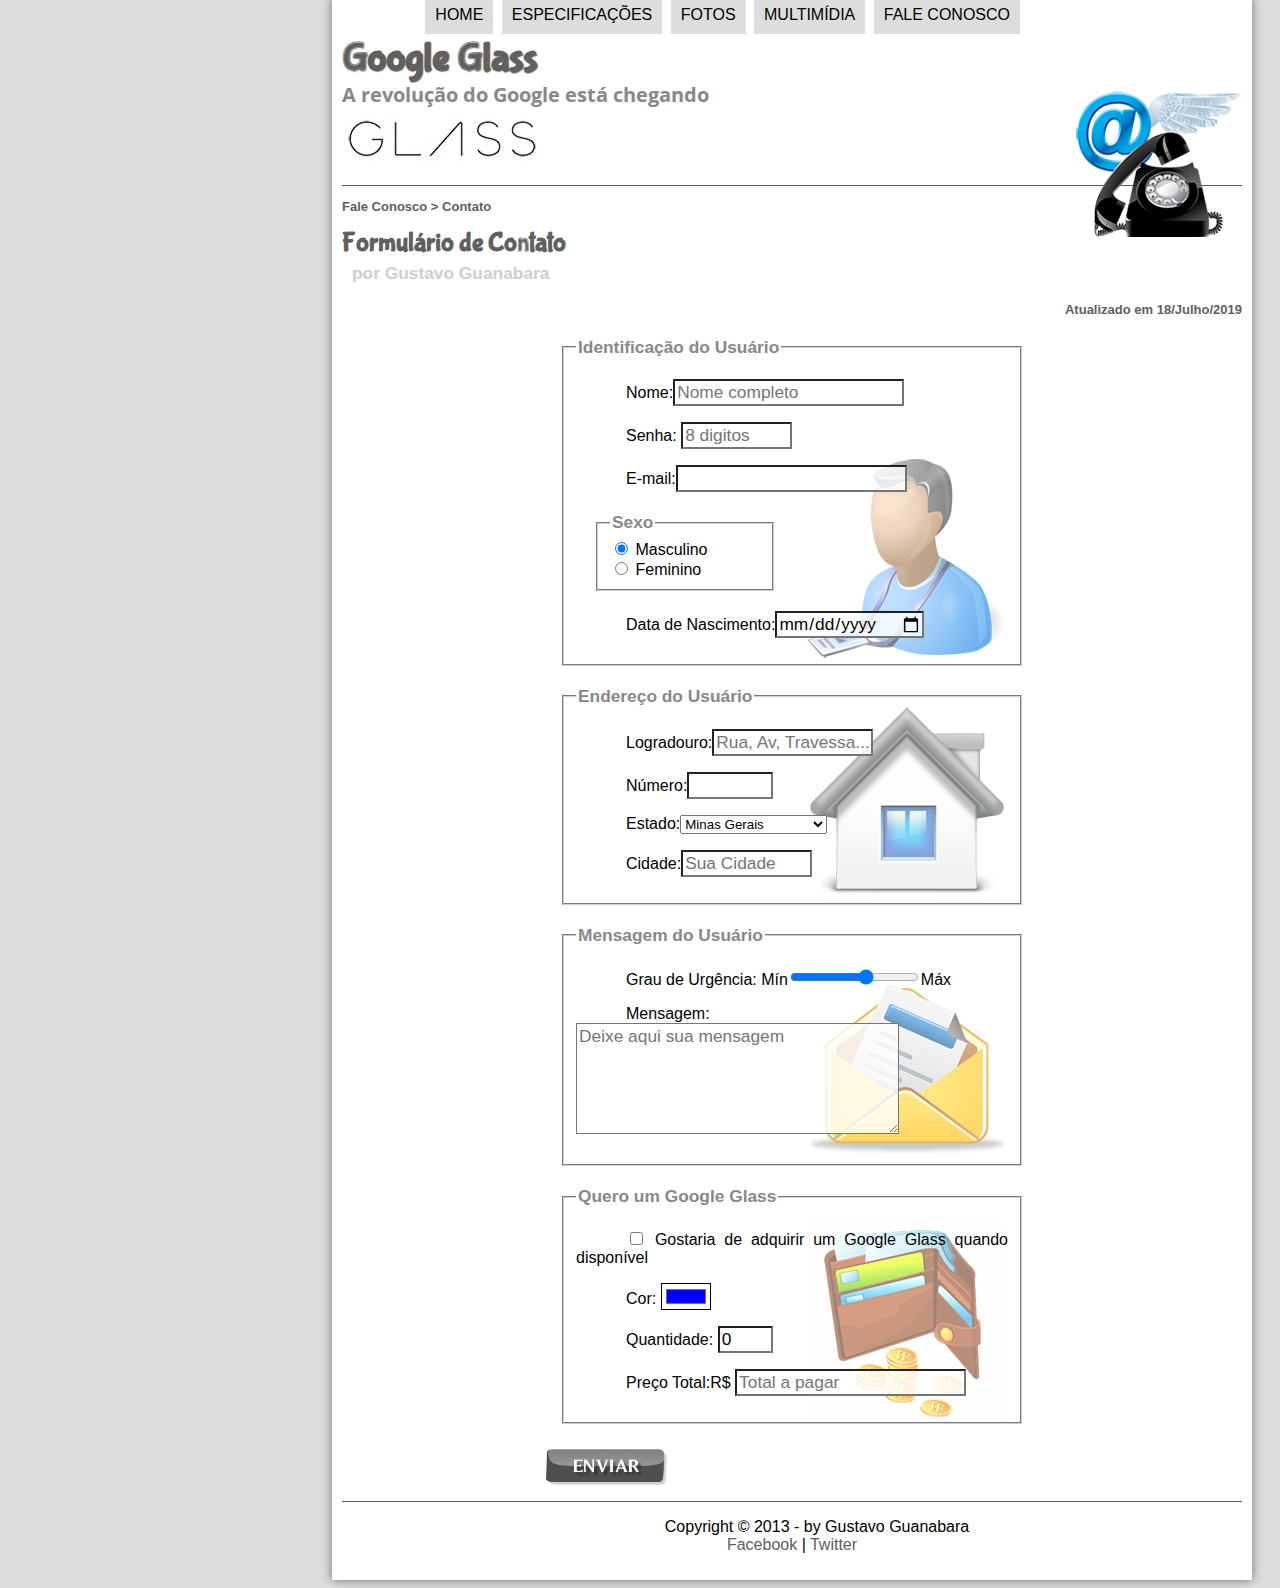
<file: projeto-glass-html5/fale-conosco.html>
<!DOCTYPE html>
<html lang="pt-br">
    <head>
        <meta charset="utf-8"/>
        <title>tudo sobre Google Glass</title>
        <link rel="stylesheet" type="text/css" href="_css/estilo.css"/>
        <link rel="stylesheet" type="text/css" href="_css/form.css"/>

        <script src="_javascript/funcoes.js"></script>
        <script>
            function calc_total(){
        var qtd = (parseInt(document.getElementById("cQtd").value)) tot * 1500;
        document.getElementById("cTot").value = tot;
        }
        </script>
    </head> 

    <body>
        <div id="interface">


            <header id="cabecalho">
                <hgroup>
                    <h1>Google Glass</h1>
                    <h2>A revolução do Google está chegando</h2>
                </hgroup>

                <img id="icone" src="_imagens/contato.png"/>

                <nav id="menu">
                    <h1>Menu Principal</h1>
                    <ul type="circle"> 
                        <li onmouseover="mudaFoto('_imagens/home.png')" onmouseout="mudaFoto('_imagens/contato.png')"><a href="index.html">Home</a></li>
                        <li onmouseover="mudaFoto('_imagens/especificacoes.png')" onmouseout="mudaFoto('_imagens/glass-oculos-preto-peq.png')"><a href="specs.html">Especificações</a></li>
                        <li onmouseover="mudaFoto('_imagens/fotos.png')" onmouseout="mudaFoto('_imagens/contato.png')"><a href="index.html"><a href="fotos.html">Fotos</a></li>
                        <li onmouseover="mudaFoto('_imagens/multimidia.png')" onmouseout="mudaFoto('_imagens/contato.png')"><a href="index.html"><a href="multimidia.html">Multimídia</a></li>
                        <li onmouseover="mudaFoto('_imagens/contato.png')" onmouseout="mudaFoto('_imagens/contato.png')"><a href="index.html"><a href="fale-conosco.html">Fale conosco</a></li>
                    </ul>
                </nav>
            </header>

            <section id= "corpo-full">
                <article id="noticia-principal">
                    <header id="cabecalho-artigo">
                        <hgroup>
                            <h3>Fale Conosco > Contato</h3>
                            <h1>Formulário de Contato</h1>
                            <h2>por Gustavo Guanabara</h2>
                            <h3 class="direita">Atualizado em 18/Julho/2019</h3>
                        </hgroup>
                    </header>

                    <form method="post" id="fContato" action="mailto:matheusriquelme10@hotmail.com" oninput="calc_total();">
                        <fieldset id="usuario"><legend>Identificação do Usuário</legend>
                            <p> <label for="cNome"> Nome:</label><input type="text" name="cNome" id=cNome size="20" maxlength="30" placeholder="Nome completo" /></p>
                            <p> <label for="cSenha"> Senha:</label> <input type="password" name="tSenha" id="cSenha" size="8" maxlength="8" placeholder="8 digitos"/></p>
                            <p> <label for="cMail">E-mail:<input type="email" name="tMail" id="cMail" size="20" maxlength="40"/></p>
                            <fieldset id="sexo"><legend>Sexo</legend>
                                <input type="radio" name="tSexo" id="cMasc" checked /> <label for="cMasc">Masculino</label><br/>
                                <input type="radio" name="tSexo" id="cFem"/> <label for="cFem">Feminino</label></fieldset>
                            <p> <label for="cNasc">Data de Nascimento:<input type="date" name="tNasc" id="cNasc"></p>
                        </fieldset>

                        <fieldset id="endereco"><legend>Endereço do Usuário</legend>
                            <p><label for="cRua"> Logradouro:</label><input type="text" name="tRua" id="cRua" size="13" maxlength="80" placeholder="Rua, Av, Travessa..."/></p>
                            <p><label for="cNum"> Número:</label><input type="number" name="tNum" id="cNum" min="0" max="9999"/></p>
                            <p><label for="cEst"> Estado:</label><select name="tEst" name="tEst" id="cEst">
                                <optgroup label="Regiao Sudeste">
                                    <option value="RJ">Rio de Janeiro</option>
                                    <option value="SP">São Paulo</option>
                                    <option value="MG" selected>Minas Gerais</option>
                                </optgroup>

                                <optgroup label="Regiao Sul">
                                    <option value="PR">Paraná</option>
                                    <option value="SC">Santa Catarina</option>
                                    <option value="RS">Rio Grande do Sul</option>
                                </optgroup>
                                </select></p>

                            <p><label for="cCid"> Cidade:</label><input type="text" name="tCid" id="cCid" size="10" maxlength="25" placeholder="Sua Cidade"></p>
                        </fieldset>

                        <fieldset id="mensagem">
                        <legend>Mensagem do Usuário</legend>
                            <p><label for="cGrau">Grau de Urgência:</label>
                                Mín<input type="range" name="tUrg" id="cUrg" min="0" max="10" step="2"/>Máx</p>
                            <p><label for="cMens">Mensagem:</label><textarea name="tMsg" cols="30" rows="5" placeholder="Deixe aqui sua mensagem"></textarea></p>
                        </fieldset>

                        <fieldset id="pedido">
                            <legend>Quero um Google Glass</legend>
                            <p><input type="checkbox" name="tPed" id="cPed"/>
                            <label for="cPed">Gostaria de adquirir um Google Glass quando disponível</label></p>
                            <p><label for="cCor">Cor:</label>
                            <input type="color" name="tCor" id="cCor" value="#0000FF"/></p>
                            <p><label for="cQtd">Quantidade:</label>
                            <input type="number" name="tQtd" id="cQtd" min="0" max="5" value="0"/></p>
                            <p><label for="cTot">Preço Total:R$</label>
                            <input type="text" name="tTot" placeholder="Total a pagar" readonly/></p>
                        </fieldset>


                        <input type="image" name="tEnviar" src="_imagens/botao-enviar.png"/>
                    </form>

                    <footer id="rodape">
                        <p>Copyright &copy; 2013 - by Gustavo Guanabara <br>
                            <a href="http://facebook.com/cursoemvideo" target="_blank"> Facebook </a> | 
                            <a href="http://twitter.com/cursoemvideo" target="_blank"> Twitter</a></p>
                    </footer>
                </article>
            </section>

        </div>
    </body>
</html>
</file>
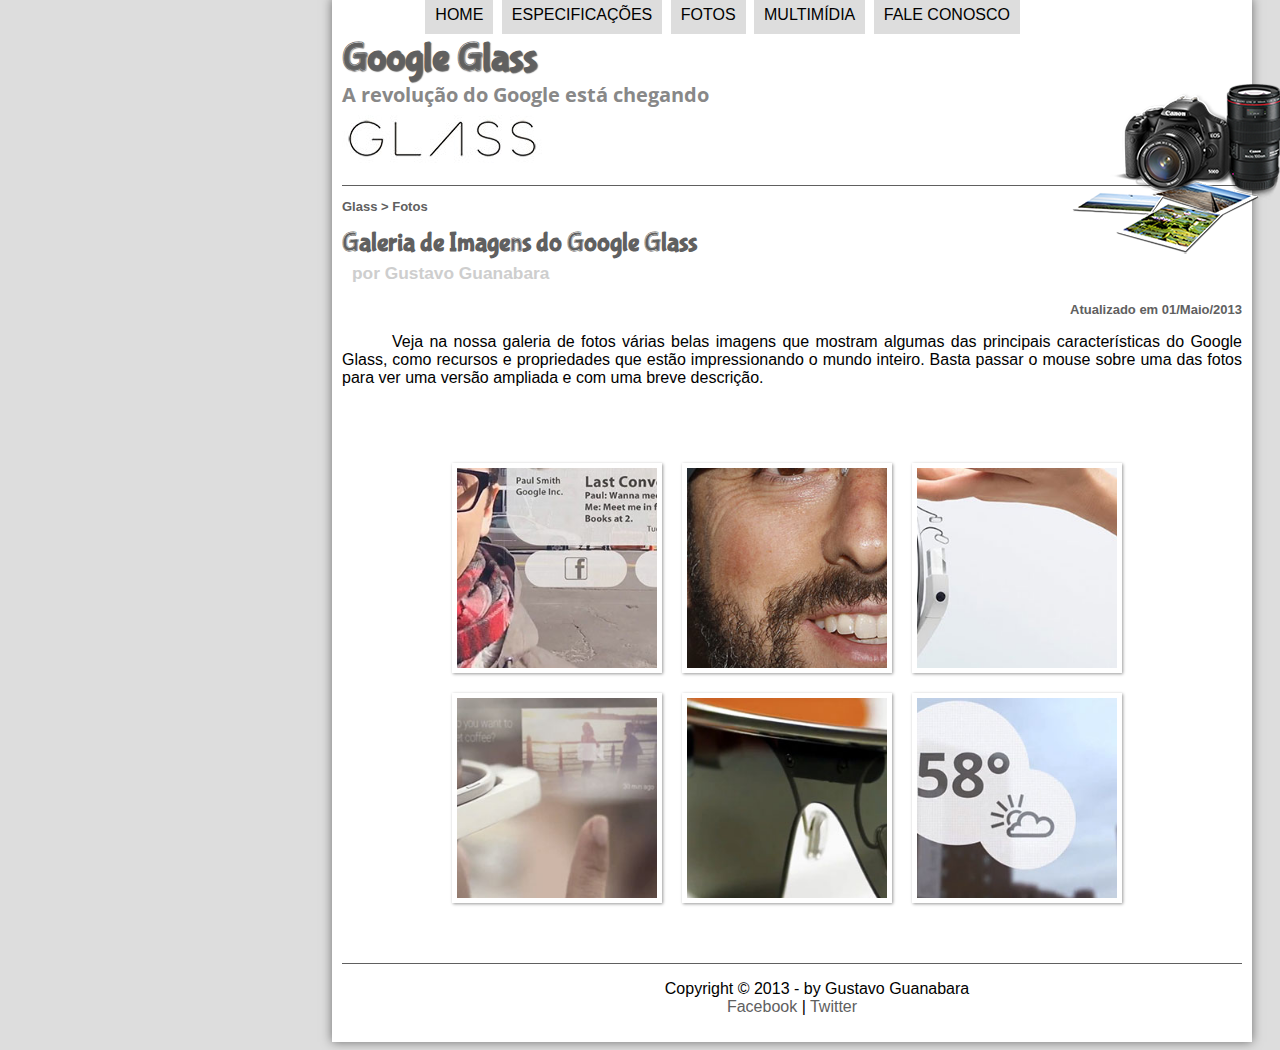
<file: projeto-glass-html5/fotos.html>
<!DOCTYPE html>
<html lang="pt-br">
	<head>
		<meta charset="utf-8"/>
		<title>tudo sobre Google Glass</title>
		<link rel="stylesheet" type="text/css" href="_css/estilo.css"/>
		<link rel="stylesheet" type="text/css" href="_css/fotos.css"/>

		<script src="_javascript/funcoes.js"></script>
	</head> 

	<body>
		<div id="interface">


			<header id="cabecalho">
				<hgroup>
					<h1>Google Glass</h1>
					<h2>A revolução do Google está chegando</h2>
                </hgroup>

				<img id="icone" src="_imagens/fotos.png"/>

			    <nav id="menu">
					<h1>Menu Principal</h1>
					<ul type="circle"> 
						<li onmouseover="mudaFoto('_imagens/home.png')" onmouseout="mudaFoto('_imagens/fotos.png')"><a href="index.html">Home</a></li>
						<li onmouseover="mudaFoto('_imagens/especificacoes.png')" onmouseout="mudaFoto('_imagens/fotos.png')"><a href="specs.html">Especificações</a></li>
						<li onmouseover="mudaFoto('_imagens/fotos.png')" onmouseout="mudaFoto('_imagens/fotos.png')"><a href="index.html"><a href="fotos.html">Fotos</a></li>
						<li onmouseover="mudaFoto('_imagens/multimidia.png')" onmouseout="mudaFoto('_imagens/fotos.png')"><a href="index.html"><a href="multimidia.html">Multimídia</a></li>
						<li onmouseover="mudaFoto('_imagens/contato.png')" onmouseout="mudaFoto('_imagens/fotos.png')"><a href="index.html"><a href="fale-conosco.html">Fale conosco</a></li>
					</ul>
			    </nav>
			</header>

			<section id= "corpo-full">
				<article id="noticia-principal">
					<header id="cabecalho-artigo">
						<hgroup>
							<h3>Glass > Fotos</h3>
							<h1>Galeria de Imagens do Google Glass</h1>
							<h2>por Gustavo Guanabara</h2>
							<h3 class="direita">Atualizado em 01/Maio/2013</h3>
						</hgroup>
					</header>

				<p>Veja na nossa galeria de fotos várias belas imagens que mostram algumas das principais características do Google Glass, como recursos e propriedades que estão impressionando o mundo inteiro. Basta passar o mouse sobre uma das fotos para ver uma versão ampliada e com uma breve descrição.</p>

                <ul id="album-fotos">
				  <li id="foto01"><span>Agenda e lembretes</span></li>
				  <li id="foto02"><span>Sergey Brin usando o Glass</span></li>
				  <li id="foto03"><span>Leve e compacto</span></li>
				  <li id="foto04"><span>Sensação de uma tela de 50"</span></li>
				  <li id="foto05"><span>Vários tipos de lente</span></li>
				  <li id="foto06"><span>Informações importantes</span></li>
                </ul>

				</article>
			</section>

            <footer id="rodape">
			    <p>Copyright &copy; 2013 - by Gustavo Guanabara <br>
			    <a href="http://facebook.com/cursoemvideo" target="_blank"> Facebook </a> | 
			    <a href="http://twitter.com/cursoemvideo" target="_blank"> Twitter</a></p>
		    </footer>

		</div>
	</body>
</html>
</file>
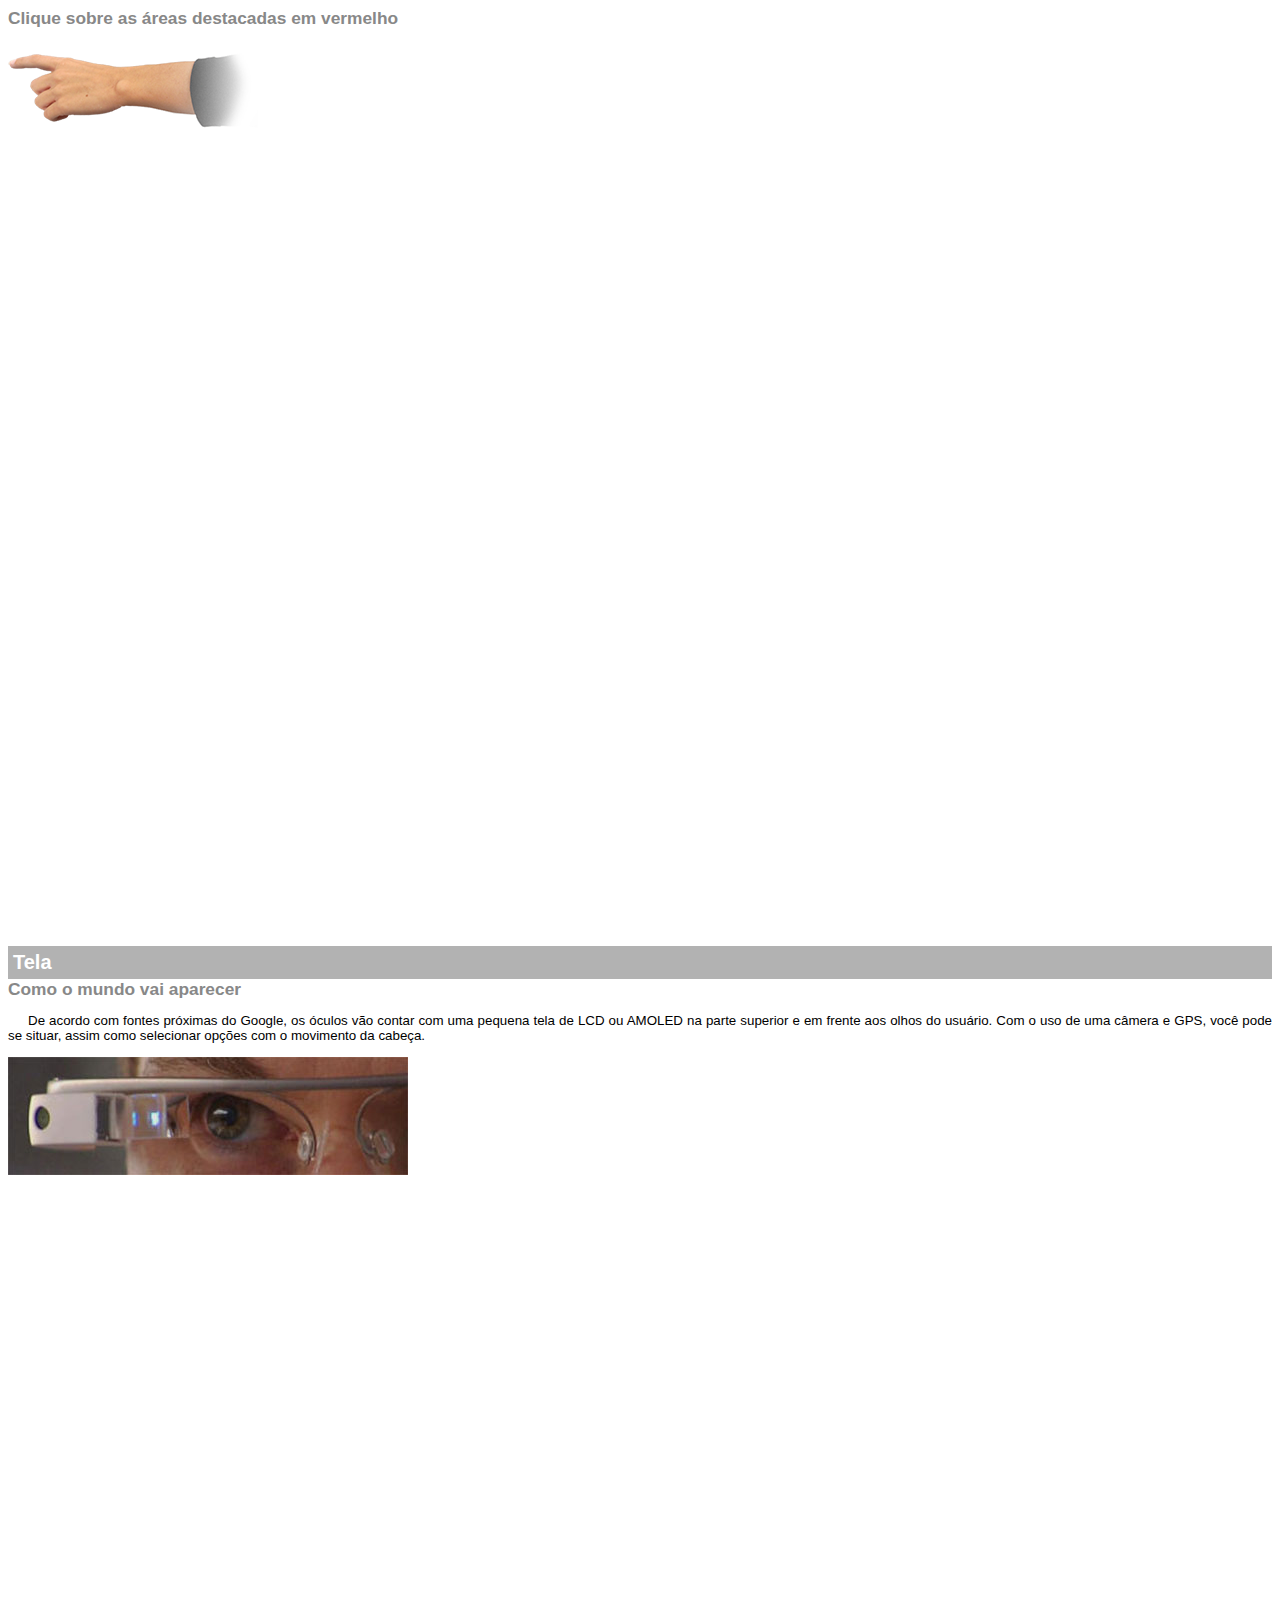
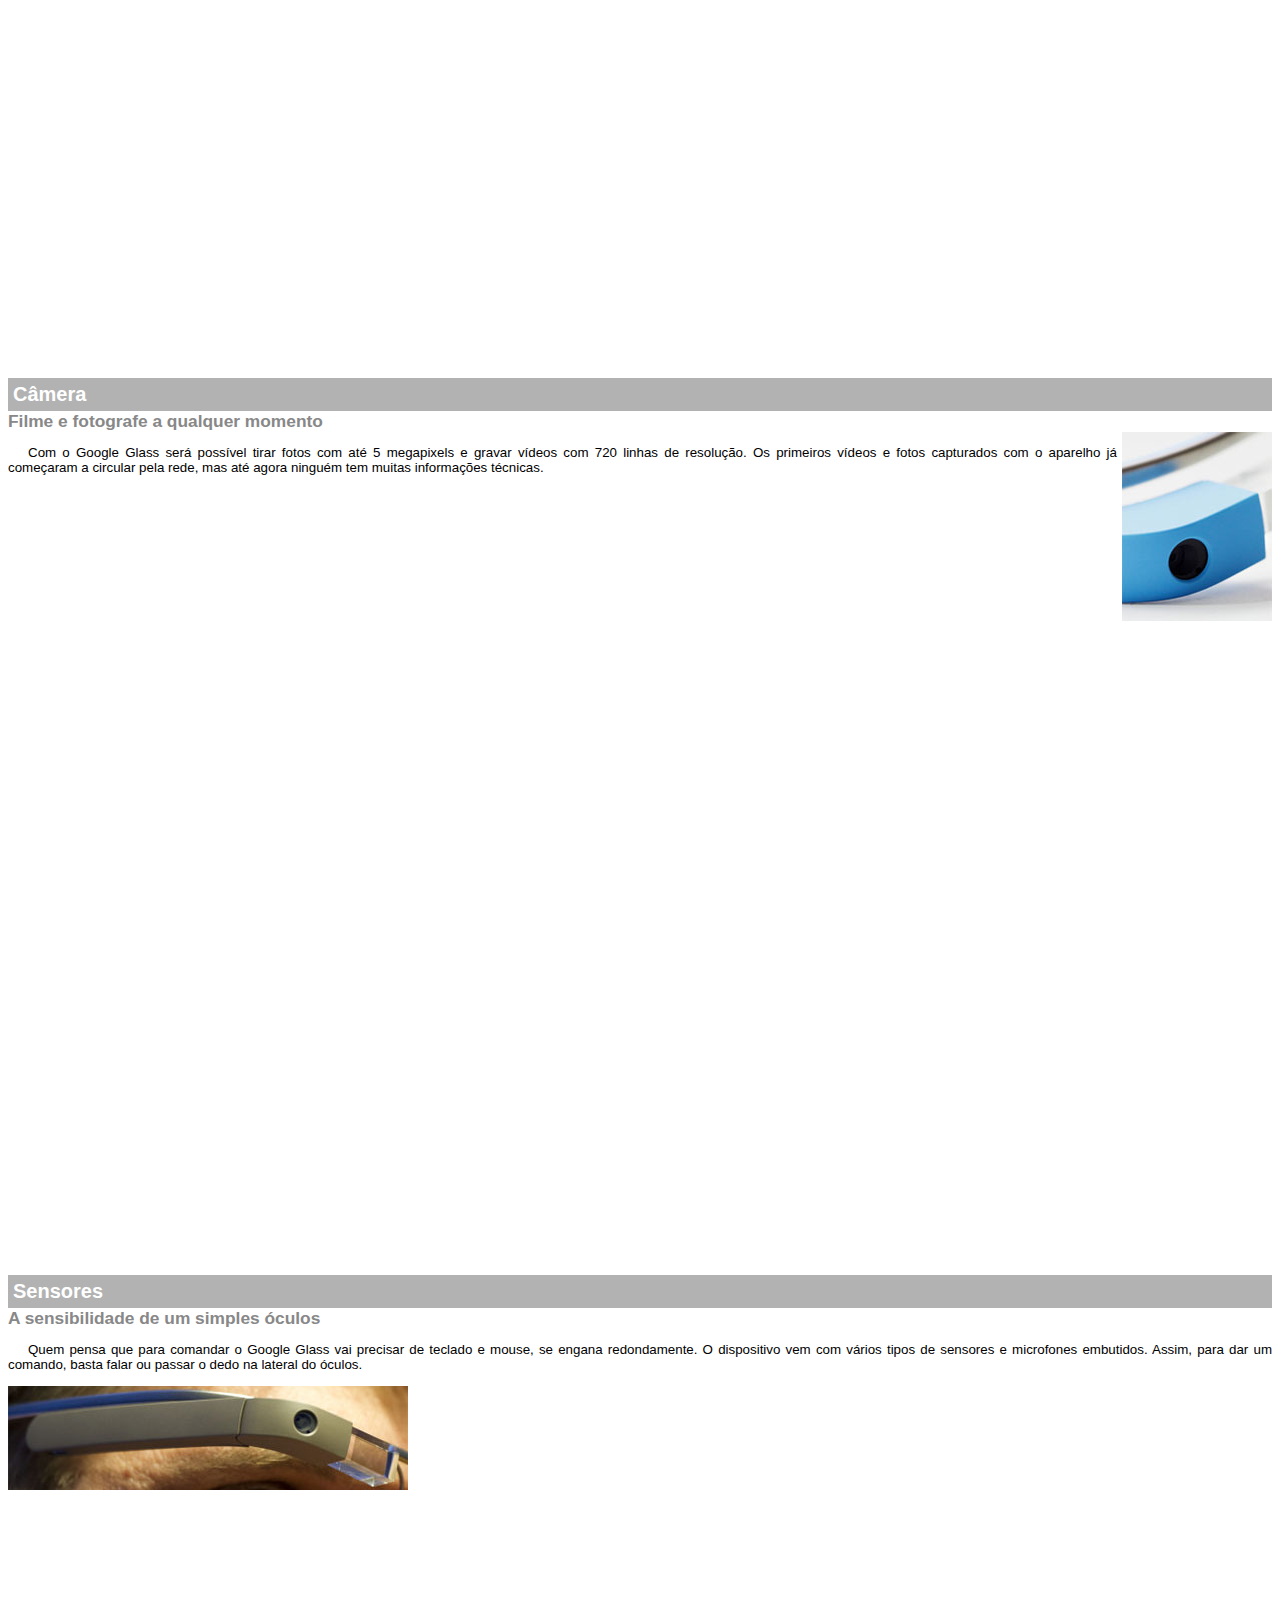
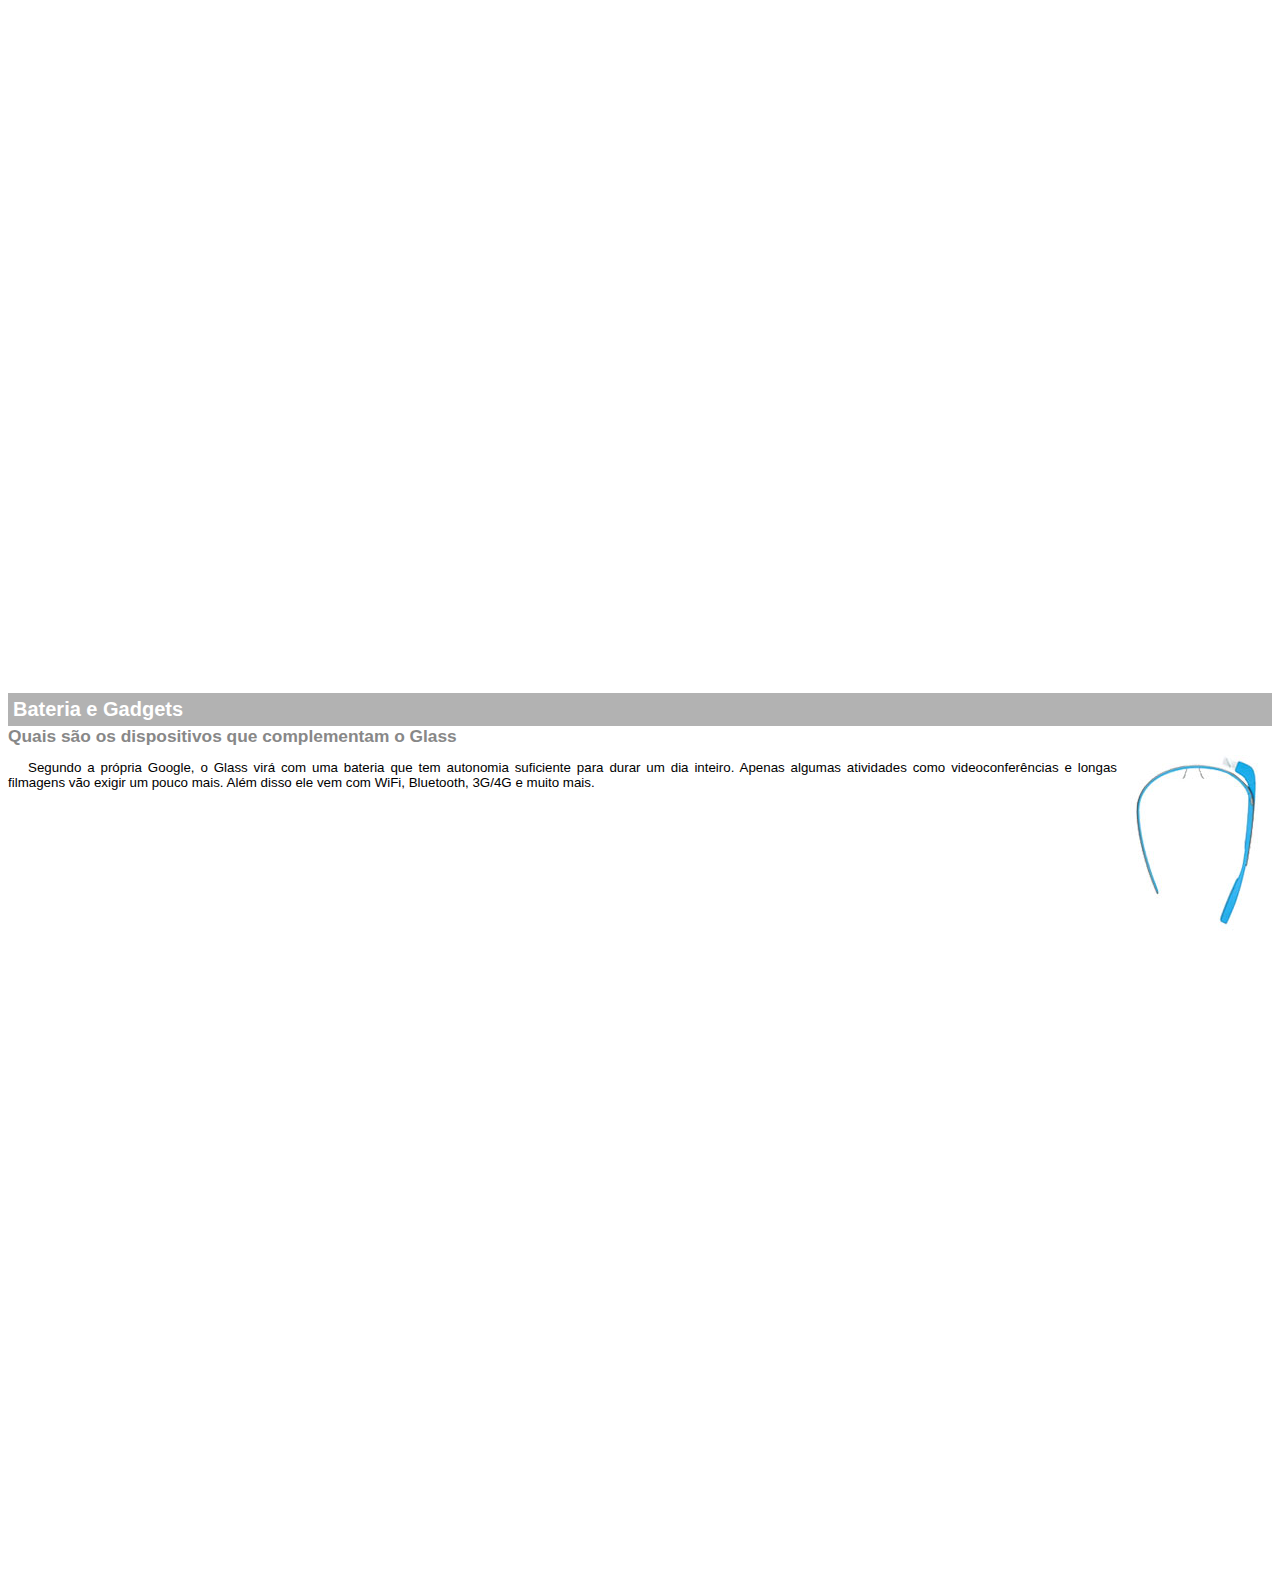
<file: projeto-glass-html5/google-glass.html>
<!DOCTYPE html>
<html>
	<head>
		<meta charset="utf-8"/>
		<title>Informaçoes sobre Google Glass</title>
		<style>
			body{
				font-family: Arial;
				font-size: 10pt;
				overflow: hidden;
			}
			p {
				text-align: justify;
				text-indent: 20px;
			}
	     	article h1 {
				font-size: 15pt;
				color: #ffffff;
				background-color: rgba(0,0,0,.3);
				padding: 5px;
				margin: 0px;
			}
			article h2 {
				font-size: 13pt;
				color: #888888;
				margin:0px;
			}
			article {
				margin-bottom: 800px;
			}
			img.img-dir {
				display: block;
				float: right;
				margin-left: 5px;
			} 
			
		</style>
	</head>
	<body>

        <article id="topo">
	        <header>
				<h2>Clique sobre as áreas destacadas em vermelho</h2>
			</header>
				<img src="_imagens/mao.png" alt="Mão apontando para a esquerda" />
		</article>

        <article id="tela">
        	<header>
		        <h1>Tela</h1>
		        <h2>Como o mundo vai aparecer</h2>
	        </header>
			<p>De acordo com fontes próximas do Google, os óculos vão contar com uma pequena tela de LCD ou AMOLED na parte superior e em frente aos olhos do usuário. Com o uso de uma câmera e GPS, você pode se situar, assim como selecionar opções com o movimento da cabeça.</p>
			<img src="_imagens/det-tela.jpg" alt="tela do Google Glass"/>
	    </article> 

		<article id="camera">
		    <header>
			    <h1>Câmera</h1>
			    <h2>Filme e fotografe a qualquer momento</h2>
		    </header> 
		    <img src="_imagens/det-camera.jpg" class= "img-dir" alt="camera do google glass"/>
			<p>Com o Google Glass será possível tirar fotos com até 5 megapixels e gravar vídeos com 720 linhas de resolução. Os primeiros vídeos e fotos capturados com o aparelho já começaram a circular pela rede, mas até agora ninguém tem muitas informações técnicas.</p>
	    </article>

        <article id="sensores">
        	<header>
				<h1>Sensores</h1>
			    <h2>A sensibilidade de um simples óculos</h2>
		    </header>
			<p>Quem pensa que para comandar o Google Glass vai precisar de teclado e mouse, se engana redondamente. O dispositivo vem com vários tipos de sensores e microfones embutidos. Assim, para dar um comando, basta falar ou passar o dedo na lateral do óculos.</p>
		    <img src="_imagens/det-touch.jpg" alt="Sensores do google glass" />
	    </article>

        <article id="gadgets">
        	<header>
				<h1>Bateria e Gadgets</h1>
				<h2>Quais são os dispositivos que complementam o Glass</h2>
		    </header>
			<img src="_imagens/det-bateria.jpg" class="img-dir " alt="Bateria e gadgets do Google Glass" />
			<p>Segundo a própria Google, o Glass virá com uma bateria que tem autonomia suficiente para durar um dia inteiro. Apenas algumas atividades como videoconferências e longas filmagens vão exigir um pouco mais. Além disso ele vem com WiFi, Bluetooth, 3G/4G e muito mais.</p>
	    </article>
	</body> 
</html>
</file>
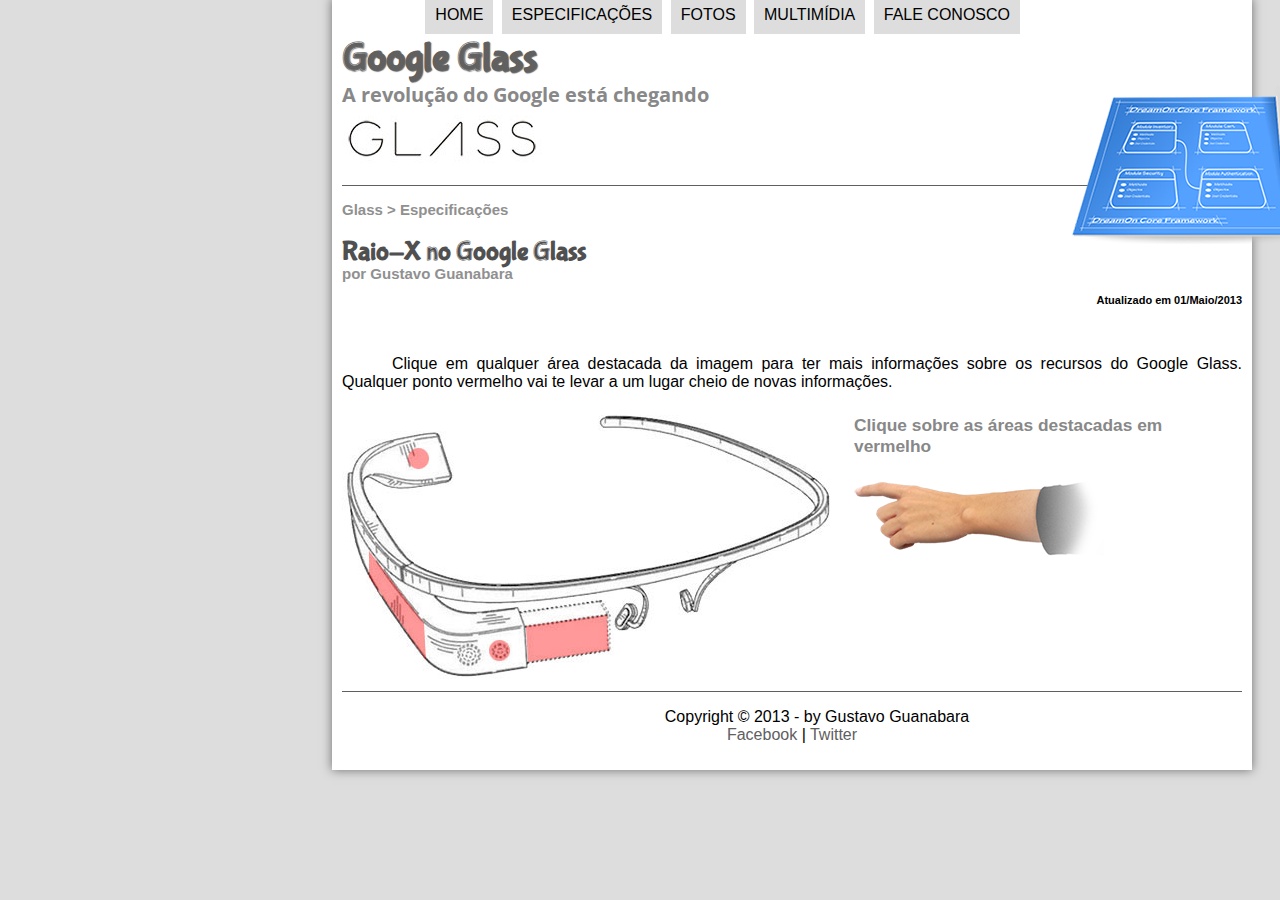
<file: projeto-glass-html5/specs.html>
<!DOCTYPE html>
<html lang="pt-br">
	<head>
		<meta charset="utf-8"/>
		<title>tudo sobre Google Glass</title>
		<link rel="stylesheet" type="text/css" href="_css/estilo.css"/>
		<link rel="stylesheet" href="_css/specs.css"/>
	</head> 

    <script src="_javascript/funcoes.js"></script>

	<body>
		<div id="interface">


			<header id="cabecalho">
				<hgroup>
					<h1>Google Glass</h1>
					<h2>A revolução do Google está chegando</h2>
                </hgroup>

				<img id="icone" src="_imagens/especificacoes.png"/>

			    <nav id="menu">
					<h1>Menu Principal</h1>
					<ul type="circle"> 
						<li onmouseover="mudaFoto('_imagens/home.png')" onmouseout="mudaFoto('_imagens/especificacoes.png')"><a href="index.html">Home</a></li>
						<li onmouseover="mudaFoto('_imagens/especificacoes.png')" onmouseout="mudaFoto('_imagens/especificacoes.png')"><a href="specs.html">Especificações</a></li>
						<li onmouseover="mudaFoto('_imagens/fotos.png')" onmouseout="mudaFoto('_imagens/especificacoes.png')"><a href="index.html"><a href="fotos.html">Fotos</a></li>
						<li onmouseover="mudaFoto('_imagens/multimidia.png')" onmouseout="mudaFoto('_imagens/especificacoes.png')"><a href="index.html"><a href="multimidia.html">Multimídia</a></li>
						<li onmouseover="mudaFoto('_imagens/contato.png')" onmouseout="mudaFoto('_imagens/especificacoes.png')"><a href="index.html"><a href="fale-conosco.html">Fale conosco</a></li>
					</ul>
			    </nav>
			</header>


            
	            <hgroup  id="cabecalho-specs">
					<h3>Glass > Especificações</h3>
					<h1>Raio-X no Google Glass</h1>
					<h5>por Gustavo Guanabara</h5><br>
					<h4 class="direita">Atualizado em 01/Maio/2013</h4><br>
				</hgroup>
			

				<p>Clique em qualquer área destacada da imagem para ter mais informações sobre os recursos do Google Glass. Qualquer ponto vermelho vai te levar a um lugar cheio de novas informações.</p>
                
                <section id="conteudo">
					<img id="icone-specs" src="_imagens/glass-esquema-marcado.jpg" usemap="#meumapa" />
					<map name="meumapa">
						<area shape="react" coords="179,202, 270,260" href="google-glass.html#tela" target="janela"/>

						<area shape="circle" coords="158,243,12" href="google-glass.html#camera" target="janela"/>

						<area shape="circle" coords="76,52,12" href="google-glass.html#gadgets" target="janela"/>

						<area shape="poly" coords="28,143,83,216,84,249,27,169" href="google-glass.html#sensores" target="janela"/>
					</map>
					<iframe src="google-glass.html" name="janela" id="frame-spec"></iframe> 
			    </section>


            <footer id="rodape">
			    <p>Copyright &copy; 2013 - by Gustavo Guanabara <br>
			    <a href="http://facebook.com/cursoemvideo" target="_blank"> Facebook </a> | 
			    <a href="http://twitter.com/cursoemvideo" target="_blank"> Twitter</a></p>
		    </footer>

		</div>
	</body>
</html>
</file>
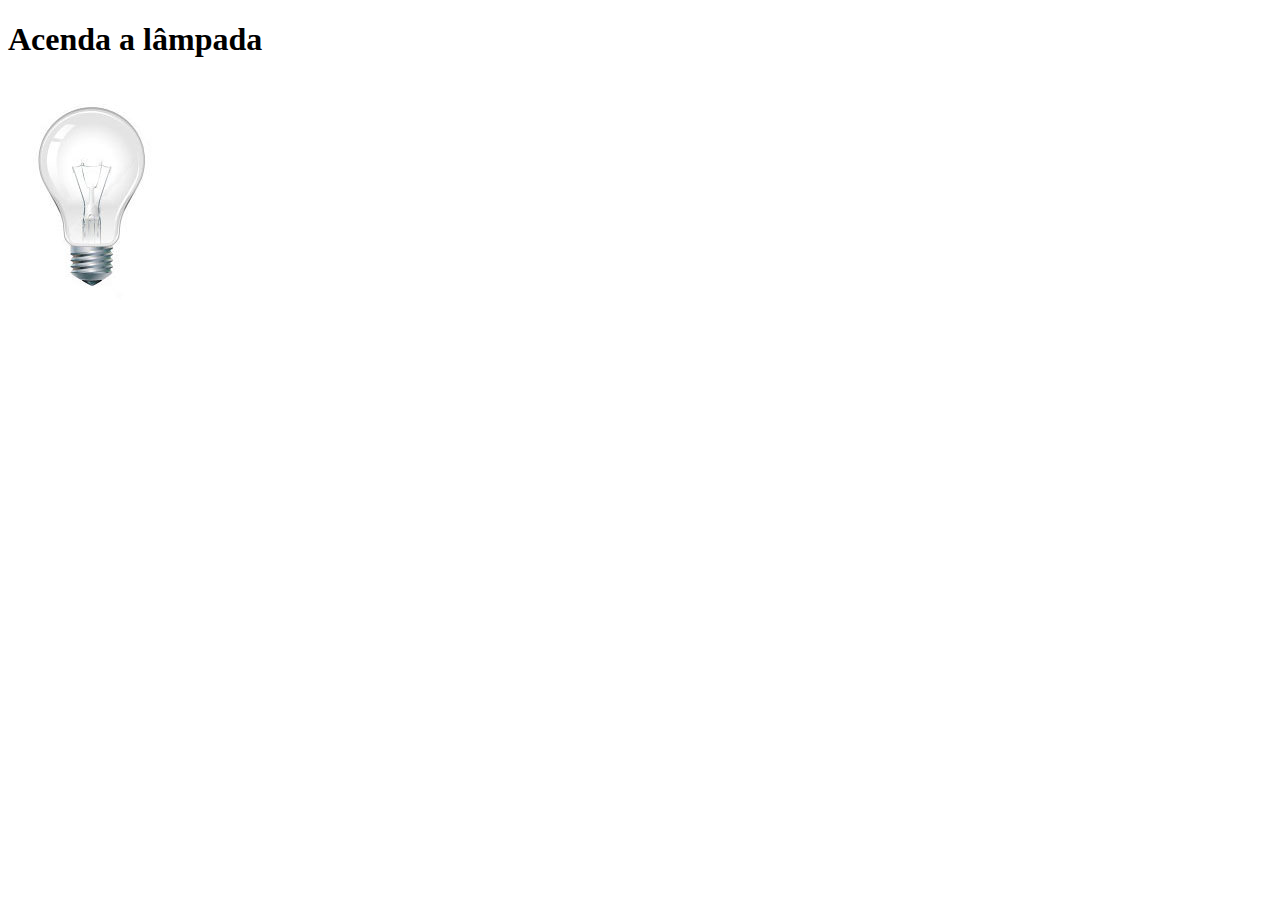
<file: projeto-glass-html5/teste 2.html>
<!DOCTYPE html>
<html lang="pt-br">
	<head>
	    <title> Teste JavaScript </title>
	    <meta charset="UTF-8"/>
	    <script>
	    	function acendeLampada() {
	    		document.getElementById("luz").src = "_imagens/lampada-acesa.jpg";
	    	}
	    	function apagaLampada() {
	    		document.getElementById("luz").src= "_imagens/lampada-apagada.jpg";
	    	}
	    	function quebraLampada (){
	    		document. getElementById("luz").src= "_imagens/lampada-quebrada.jpg";
	    	}
	    </script>
	</head>
	<body>
		<h1>Acenda a lâmpada</h1>
		<img src="_imagens/lampada-apagada.jpg"  id="luz" onmouseover="acendeLampada()" onmouseout= "apagaLampada()" onclick="quebraLampada()" />
    </body>
</html>
</file>
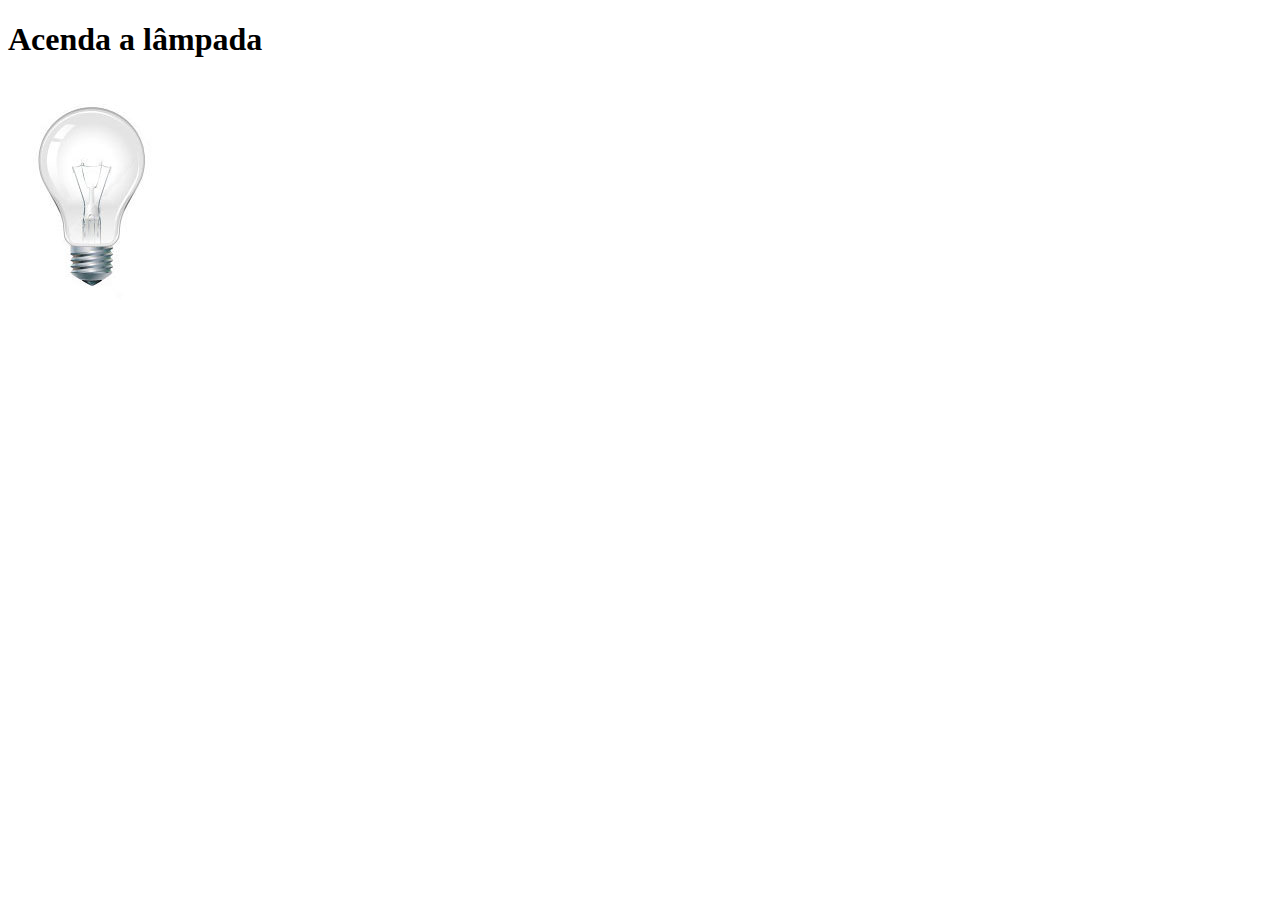
<file: projeto-glass-html5/teste3.html>
<!DOCTYPE html>
<html lang="pt-br">
	<head>
	    <title> Teste JavaScript </title>
	    <meta charset="UTF-8"/>
	    <script>
	    	var quebrada = false;
	    	function mudaLampada(tipo) {
               
                if (!quebrada) {
	    		document.getElementById("luz").src = "_imagens/" + tipo + ".jpg";
	    		if (tipo == 'lampada-quebrada') {
	    			quebrada= true;
	    		}
	    	}
	    }
	    </script>
	</head>
	<body>
		<h1>Acenda a lâmpada</h1>
		<img src="_imagens/lampada-apagada.jpg"  id="luz" onmouseover="mudaLampada('lampada-acesa')" onmouseout="mudaLampada('lampada-apagada')" onclick="mudaLampada('lampada-quebrada')" />
    </body>
</html>
</file>
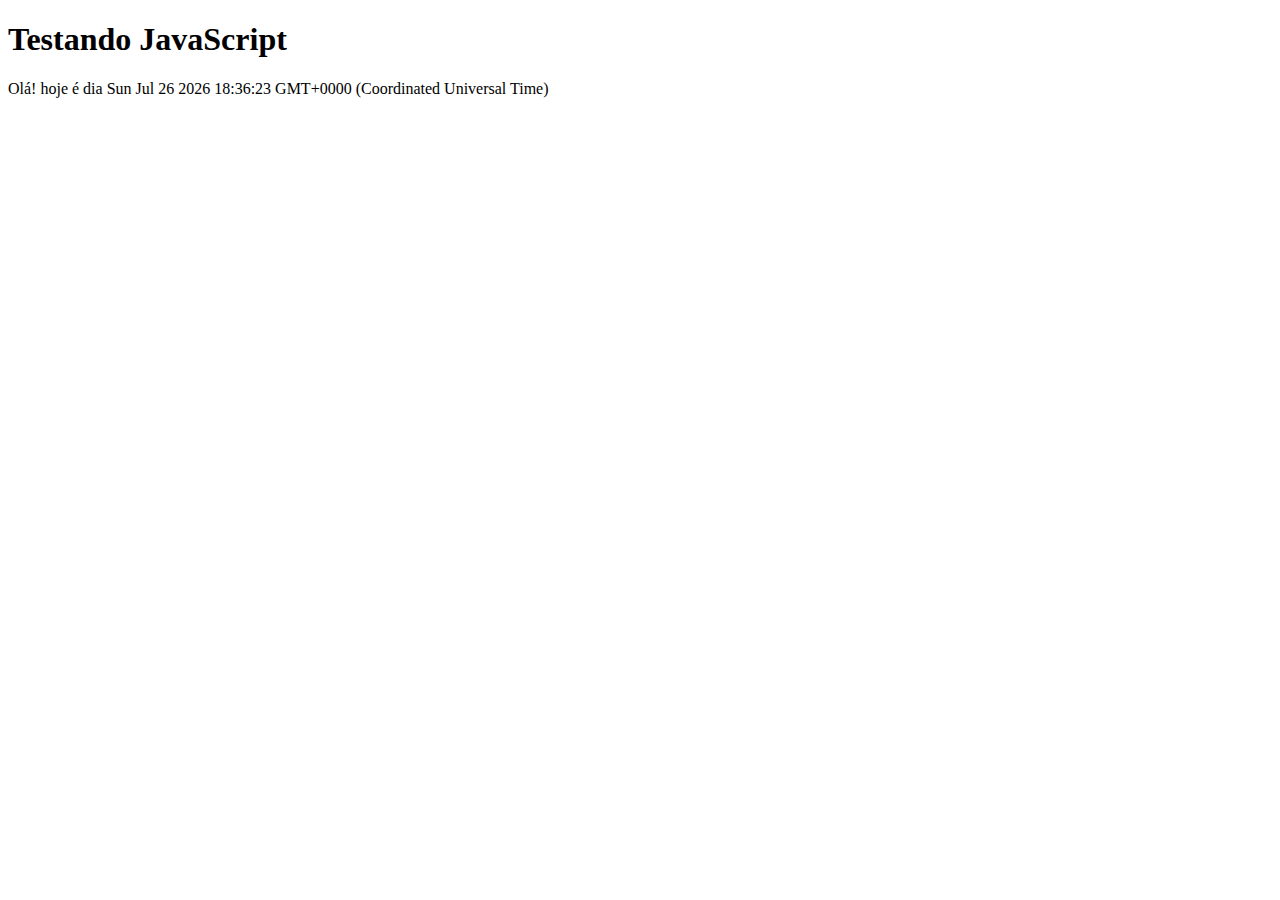
<file: projeto-glass-html5/tste.html>
<!DOCTYPE html>
<html lang="pt-br">
	<head>
	     <title> Teste JavaScript </title>
	     <meta charset="utf-8"/><p></p>
	</head>
	<body>
		<h1>Testando JavaScript</h1>
		<script>
			alert("Olá, mundo!");
			document.write("Olá! hoje é dia " + Date());
		</script>
    </body>
</html>
</file>
<file: projeto-glass-html5/_css/estilo.css>
@charset "utf-8";
@import url('https://fonts.googleapis.com/css?family=Open+Sans&display=swap');
@font-face {
	font-family: 'FonteLogo' ;
	src: url("../_fonts/bubblegum-sans-regular.otf");
}

body {
	font-family: Arial, sans-serif;
	/*background-image: url("images.jpg");*/
			background-color: #dddddd;
			color: black;
		}

		div#interface {
			width: 900px;
			position: relative;
			background-color: #ffffff;
			margin: -10px 20px 0px auto;
			box-shadow: 0px 0px 10px rgba(0, 0, 0, .5);
			padding: 10px;
		}

		p{
			text-align: justify;
			text-indent: 50px;
		}

		a{
			color: #606060;
			text-decoration: none;
		}

		a:hover {
		    text-decoration: underline;
		}

		header#cabecalho img#icone {
        position: relative;
        left: 730px;
        top: -40px;
        }

		header#cabecalho {
			border-bottom: 1px #606060 solid;
			height: 150px;
			background: url("../_imagens/glass-logo-peq.jpg") no-repeat 0px 80px;
		}

		header#cabecalho h1{
			font-family: 'FonteLogo',sans-serif;
			font-size: 30pt;
			color: #606060;
			text-shadow: 1px 1px 1px rgba(0,0,0,.6);
			padding: 0px;
			margin-bottom: 0px;

		}

		header#cabecalho h2{
			font-family: 'Open Sans', sans-serif;
			color:#888888;
			font-size: 15pt;
			padding: 0px;
			margin-top: 0px;
		}



/* Formataçao de imagens com legendas */
figure.foto-legenda {
	position:relative; 
	border: 8px solid white;
	box-shadow: 1px 1px 4px black;
	display: inline-block; 
}

figure.foto-legenda img {
	width: 100%;
	height: 100%;
}

figure.foto-legenda figcaption {
	opacity: 0;
	position: absolute;
	top:0px;
	background-color: rgba(0,0,0,.4);
	color: white;
	width: 100%;
	height: 100%;
	padding: 10px;
	box-sizing: border-box;
    transition: opacity 1s;
}

figure.foto-legenda:hover figcaption {
	opacity: 1;
}

/* Formataçao do menu */

nav#menu {
	display: block;
}

nav#menu ul {
	list-style: none;
	text-transform: uppercase; 
	position: absolute;
	top:-20px;
	right: 230px;
}


nav#menu li {
    display: inline-block;
    position: relative;
    background-color: #dddddd;
    padding: 10px;
    margin: 2px;
    transition: background-color 1s;
}

nav#menu li:hover {
	background-color: #606060;
}

nav#menu h1 {
	display: none;
}

nav#menu a {
	color: #000000;
	text-decoration: none;
}

nav#menu a:hover {
	color: #ffffff;
}

section#corpo {
	display: block;
	width: 500px;
	float: left;
	border-right: 1px solid #606060;
	padding-right: 15px; 
}

article#noticia-principal h2 {
	font-size: 12pt;
	color: #606060;
	background-color: #dddddd;
	padding: 5px 0px 5px 10px;
	margin: 10px 0px 10px 0px;
}

header#cabecalho-artigo h1{
	font-family: 'FonteLogo', sans-serif;
	font-size: 20pt;
	color:#606060;
	margin-bottom: 0px;
	margin-top: 0px;
}

header#cabecalho-artigo h2 {
    font-size: 13pt;
    color: #cecece;
    background-color: #ffffff;
    margin: 0px;
}

header#cabecalho-artigo h3 {
    font-size: 13px;
    color: #606060;
}

.direita{
	text-align: right;
}

table#tabelaspec {
	border: 1px solid #606060;
	border-spacing: 0px;
    margin-left: auto;
    margin-right: auto;
}

table#tabelaspec td{
    border: 1px solid #606060;
    padding: 10px;
    text-align: center;
    vertical-align: middle;
}

table#tabelaspec td.ce{
    color: #ffffff;
    background-color: #606060;
    vertical-align: top;
    font-weight: bold;
}

table#tabelaspec td.cd{
    background-color: #cecece;
}

table#tabelaspec caption{
	color: #888888;
	font-size: 13pt;
	font-weight: bolder;
}

table#tabelaspec caption span{
	display: block;
	float: right;
	color: #000000;
	font-size: 8pt;
	margin-top: 10px;
}


aside#lateral {
	display: block;
	width: 350px;
	float: right;
	background-color: #dddddd;
	padding:10px; 
	margin-top: 10px;
	box-shadow: 2px 2px 2px rgba(0,0,0,.5);
}

aside#lateral h1 {
	font-family: 'FonteLogo', sans-serif;
	font-size: 20pt;
	color: #606060;
	margin-top: 0px;
}

aside#lateral h2 {
	background-color: #606060;
	font-size: 13pt;
	color: #ffffff;
	padding: 12px;
}

footer#rodape {
	clear: both;
	border-top: 1px solid #606060;
}
 
footer#rodape p {
	text-align: center;
}

hgroup#cabecalho-specs h3{
	font-size: 15px;
    color: #909090;
}

hgroup#cabecalho-specs h5{
	font-size: 15px;
    color: #909090;
    margin-bottom: -20px;
	margin-top: -20px;
}

hgroup#cabecalho-specs h1{
	font-family: 'FonteLogo', sans-serif;
	font-size: 20pt;
	color:#505050;
}

hgroup#cabecalho-specs h4 {
    font-size: 11px;
}

video#filme-index {
	display: block;
	position: relative;
	left:0px; 
	top:-15px;
	width: 350px;
}
</file>
<file: projeto-glass-html5/_css/form.css>
@charset "UTF-8";

form{
	width: 500px;
	margin: auto;
}

input, textarea{
	font-family: sans-serif;
	font-weight: normal;
	font-size: 13pt;
	background-color: rgba(255,255,255,.8); 
}
 
input:hover, textarea:hover{
	background-color: #dddddd;
}

legend {
	color: #888888;
	font-weight: bold;
	font-size: 13pt;
	font-family: sans-serif;
}

fieldset {
	border-color: #cecece;
	margin: 20px;
}

fieldset#sexo{
	width: 150px;
}

fieldset#usuario {
	background: url("../_imagens/icone-contato.png") no-repeat 95% 95%;
}

fieldset#endereco {
	background: url("../_imagens/icone-endereco.png") no-repeat 95% 95%;
}

fieldset#mensagem {
	background: url("../_imagens/icone-mensagem.png") no-repeat 95% 95%;
}

fieldset#pedido {
	background: url("../_imagens/icone-pagamento.png") no-repeat 95% 95%;
}
</file>
<file: projeto-glass-html5/_css/fotos.css>
@charset "UTF-8";

ul#album-fotos {
	width: 700px;
	margin: 0 auto;
	padding: 50px;
	overflow: hidden;
	list-style: none;
}

ul#album-fotos li{
	float: left;
	width: 200px;
	height: 200px;
	margin: 10px;
	border: 5px solid white;
	background-color: #ffffff;
	box-shadow: 1px 1px 3px rgba(0,0,0,.4);
	transition: all .3s ease-in;
}

ul#album-fotos li span{
	opacity: 0;
	color: #ffffff;
	text-shadow: 1px 1px 1px #000000;
	background-color: rgba(0,0,0,.3);
	font-size: 9pt;
	line-height: 370px;
	padding: 5px;
}

ul#album-fotos li:hover {
	transform: scale(1.5);
}

ul#album-fotos li:hover span {
	opacity: 1;
}

ul#album-fotos li#foto01 {
	background: url('../_imagens/galeria-01.jpg') no-repeat;
	background-position: 50% 50%;
	background-size: 400px 400px;
	background-color: #ffffff;
}
ul#album-fotos li#foto01:hover {
	background-position: 0px;
	background-size: 200px 200px;
}

ul#album-fotos li#foto02 {
	background: url('../_imagens/galeria-02.jpg') no-repeat;
	background-position: 50% 50%;
	background-size: 400px 400px;
	background-color: #ffffff;
}
ul#album-fotos li#foto02:hover {
	background-position: 0px;
	background-size: 200px 200px;
}

ul#album-fotos li#foto03 {
	background: url('../_imagens/galeria-03.jpg') no-repeat;
	background-position: 50% 50%;
	background-size: 400px 400px;
	background-color: #ffffff;
}
ul#album-fotos li#foto03:hover {
	background-position: 0px;
	background-size: 200px 200px;
}

ul#album-fotos li#foto04 {
	background: url('../_imagens/galeria-04.jpg') no-repeat;
	background-position: 50% 50%;
	background-size: 400px 400px;
	background-color: #ffffff;
}
ul#album-fotos li#foto04:hover {
	background-position: 0px;
	background-size: 200px 200px;
}

ul#album-fotos li#foto05 {
	background: url('../_imagens/galeria-05.jpg') no-repeat;
	background-position: 50% 50%;
	background-size: 400px 400px;
	background-color: #ffffff;
}
ul#album-fotos li#foto05:hover {
	background-position: 0px;
	background-size: 200px 200px;
}

ul#album-fotos li#foto06 {
	background: url('../_imagens/galeria-06.jpg') no-repeat;
	background-position: 50% 50%;
	background-size: 400px 400px;
	background-color: #ffffff;
}
ul#album-fotos li#foto06:hover {
	background-position: 0px;
	background-size: 200px 200px;
}
</file>
<file: projeto-glass-html5/_css/specs.css>
@charset "UTF-8";

section#conteudo {
	width: 1000px;
	margin: auto;
}

iframe#frame-spec{
	width: 400px;
	height: 280px;
	border: none;
	overflow: hidden;
}
</file>
